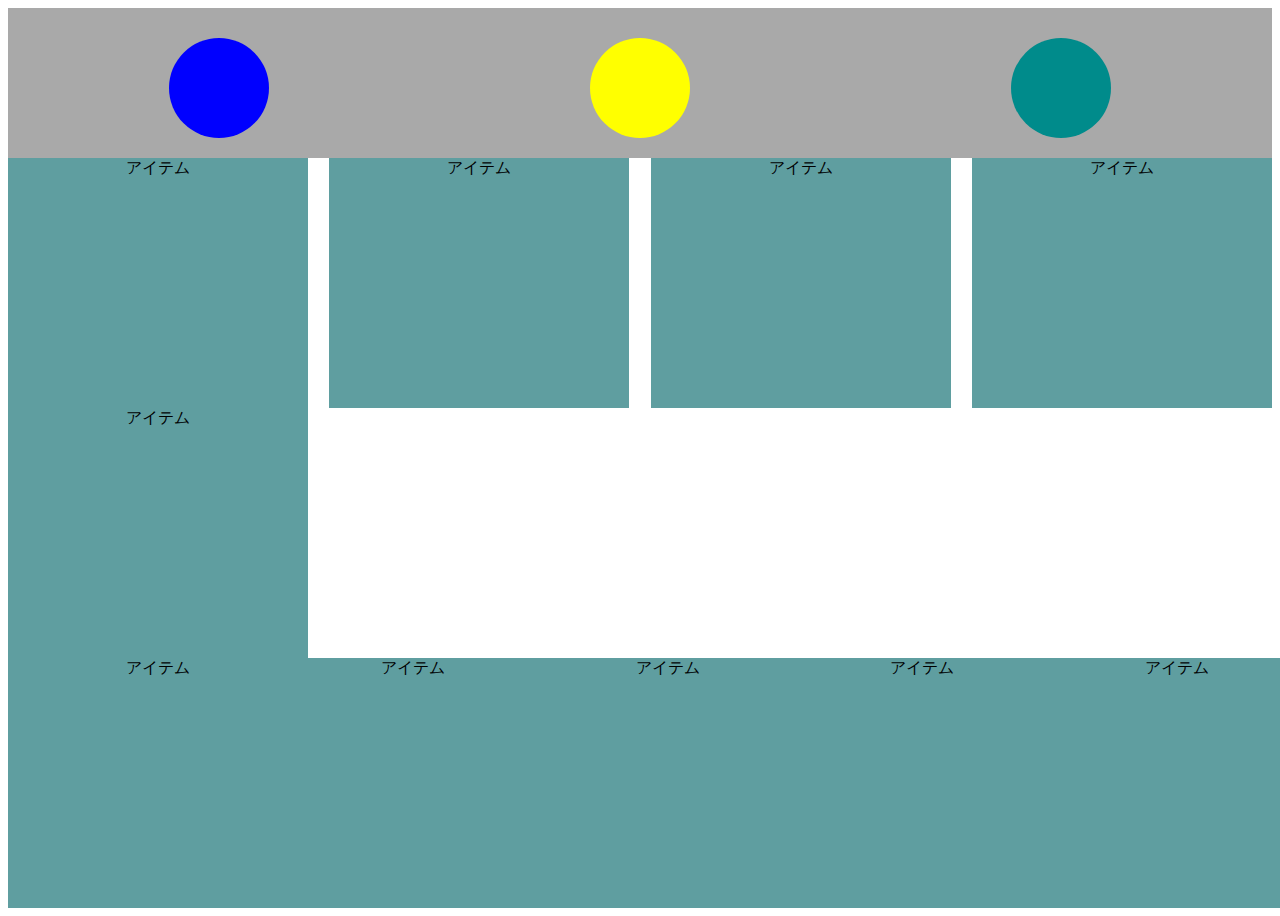
<file: index2.html>
<!DOCTYPE html>
<html lang="ja">
<head>
  <meta charset="UTF-8">
  <meta name="viewport" content="width=device-width, initial-scale=1.0">
  <link rel="stylesheet" href="./css/style2.css"> 
  <title>Document</title>
</head>
<body>

  <main>
    <div class="box1"></div>
    <div class="box2"></div>
    <div class="box3 sp_box3"></div>
  </main>

  <div class="container">
    <div class="item">アイテム</div>
    <div class="item">アイテム</div>
    <div class="item">アイテム</div>
    <div class="item">アイテム</div>
    <div class="item">アイテム</div>
  </div>

  <div class="grid_container">
    <div class="item">アイテム</div>
    <div class="item">アイテム</div>
    <div class="item">アイテム</div>
    <div class="item">アイテム</div>
    <div class="item">アイテム</div>
  </div>
</body>
</html>
</file>
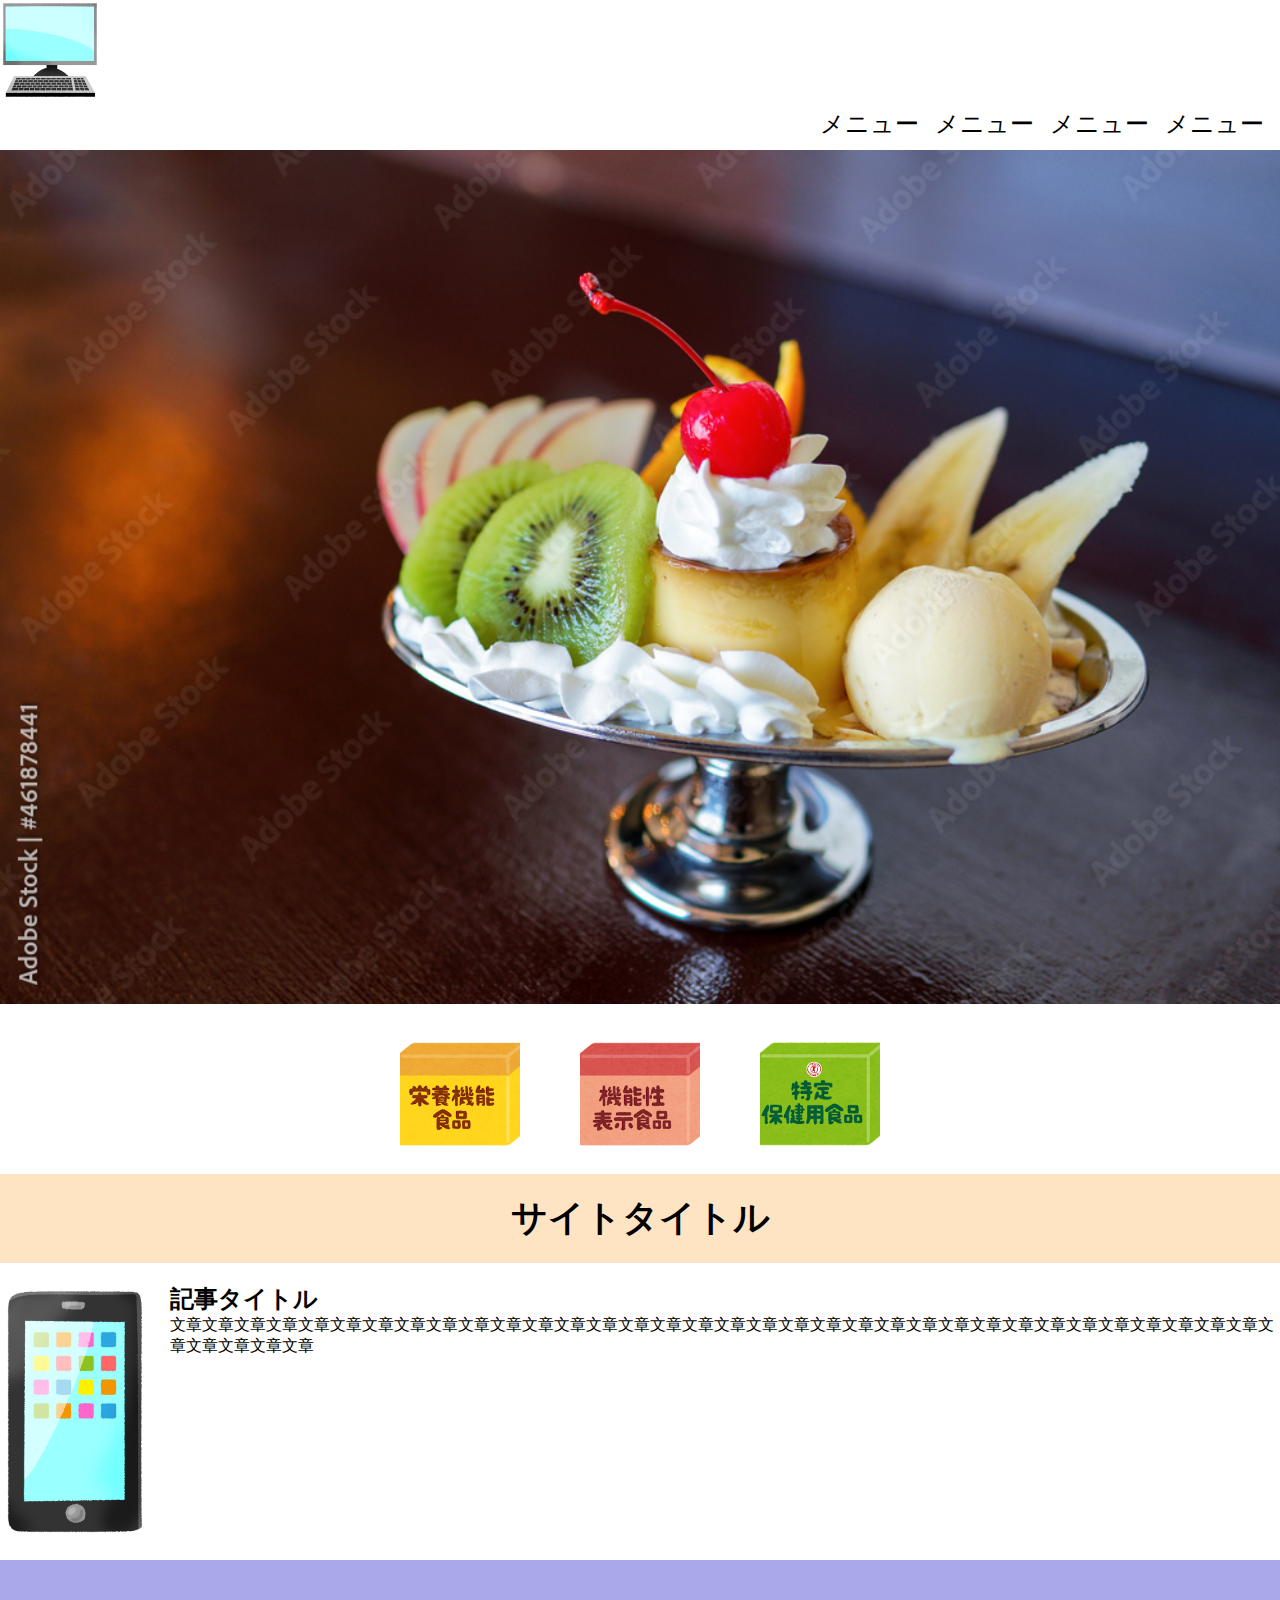
<file: index3.html>
<!DOCTYPE html>
<html lang="ja">

<head>
  <meta charset="UTF-8">
  <meta name="viewport" content="width=device-width, initial-scale=1.0">
  <link rel="stylesheet" href="./css/style3.css">
  <title>Document</title>
</head>

<!-- "「Alt+Shift+F」で整列できる" -->

<body>
  <header class="header">
    <figure class="logo">
      <img src="img/pc.png" alt="ロゴ" class="img_logo">
    </figure>

    <nav class="menu_box">
      <ul class="menu">
        <li class="item">メニュー</li>
        <li class="item">メニュー</li>
        <li class="item">メニュー</li>
        <li class="item">メニュー</li>
      </ul>
    </nav>
  </header>

  <main class="main">
    <figure class="main_img_box">
      <img src="./img/alamode.jpeg" alt="メイン画像" class="img_alamode">
    </figure>

    <section class="content">
      <figure class="content_img_box">
        <img src="./img/food_eiyoukinou.png" alt="画像1" class="sub_img1">
      </figure>
      <figure class="content_img_box">
        <img src="./img/food_kinouseihyouji.png" alt="画像2" class="sub_img2">
      </figure>
      <figure class="content_img_box">
        <img src="./img/food_tokuho.png" alt="画像3" class="sub_img3">
      </figure>
    </section>

    <section class="site_titile">
      <h1>サイトタイトル</h1>
    </section>

    <section class="article">
      <figure class="article_img_box">
        <img src="./img/smartphone.png" alt="記事画像" class="img_article">
      </figure>

      <article class="article_text_box">
        <h2 class="title">記事タイトル</h2>
        <p class="text">文章文章文章文章文章文章文章文章文章文章文章文章文章文章文章文章文章文章文章文章文章文章文章文章文章文章文章文章文章文章文章文章文章文章文章文章文章文章文章</p>
      </article>

    </section>

  </main>

  <footer class="fotter">

  </footer>

</body>

</html>
</file>
<file: css/style2.css>
main{
  display: flex;
  width: 100%;
  height: 150px;
  background-color: darkgray;
}

main div{
  width: 100px;
  height: 100px;
  border-radius: 100%;
  margin: 30px auto;
}

.box1{
  background-color: blue;
}

.box2{
  background-color: yellow;
}

.sp_box3{
  background-color: darkcyan;
}

@media screen and (max-width:768px) {
  main{
    background-color: black;
  }
}

/* @media screen and (max-width:500px) {
  main{
    background-color: white;
    background-image: url(/img/img.png);
    background-size: contain;
    background-repeat: no-repeat;
  }

  main div{
    display:none;
  }
} */

.container{
  display: flex;
  justify-content: space-between;
  flex-wrap: wrap; 
  /* 画面が狭いと折り返す */
}

.item{
  width: 300px;
  height: 250px;
  background-color: lightblue;
  text-align: center;
}

/* 画面幅が768px以下なら縦並びに */
@media screen and (max-width: 768px) {
 .item{
  width: 100%;
 }  
}

.grid_container{
  display: grid;
  grid-template-columns: repeat(auto-fit,minmax(200px,1fr));
  /* 200px以下になると折り返してくれる */
  gap: 10px;
}

.item{
  background-color: cadetblue;
}
</file>
<file: css/style3.css>
* {
  margin: 0;
  padding: 0;
  box-sizing: border-box;
  list-style: none;
  /* 初期スタイルを消す(liの"・"とか) */
}

img {
  vertical-align: middle;
}

.img_logo {
  display: flex;
  height: 100px;
  width: 100px;
}


.menu {
  display: flex;
  justify-content: flex-end;
  gap: 16px;
  margin-top: 8px;
  font-size: clamp(14px, 3vw, 24px);
  margin-right: 16px;
}

.img_alamode {
  margin-top: 10px;
  width: 100%;
  min-width: 160px
}

.content {
  display: flex;
  justify-content: center;
  gap: 60px;
  width: 100%;
  flex-wrap: wrap;
  margin-top: 30px;
}

.content img{
  width: 100%;
  max-width: 120px;
  height: auto;
}

.site_titile{
  background-color: bisque;
  padding: 20px 0;
  text-align: center;
  width: 100%;
  margin-top: 20px;
}

.site_titile h1 {
  font-size: clamp(20px, 5vw, 36px);
  font-weight: bold;
}

.article {
  display: flex;
  justify-content: center;
  gap: 20px;
  margin: 20px 0;
}

.img_article {
  width: 150px;      
  height: auto;
  object-fit: cover;
}

.article_text {
  flex: 1;    
}



@media (max-width: 768px) {
  .article {
    flex-direction: column; /* ← これで縦並び */
    align-items: center;
    text-align: center;
  }
}

.fotter{
  background-color: rgb(168, 168, 234);
  padding: 20px 0;
  text-align: center;
  width: 100%;
  margin-top: 20px;
}
</file>
